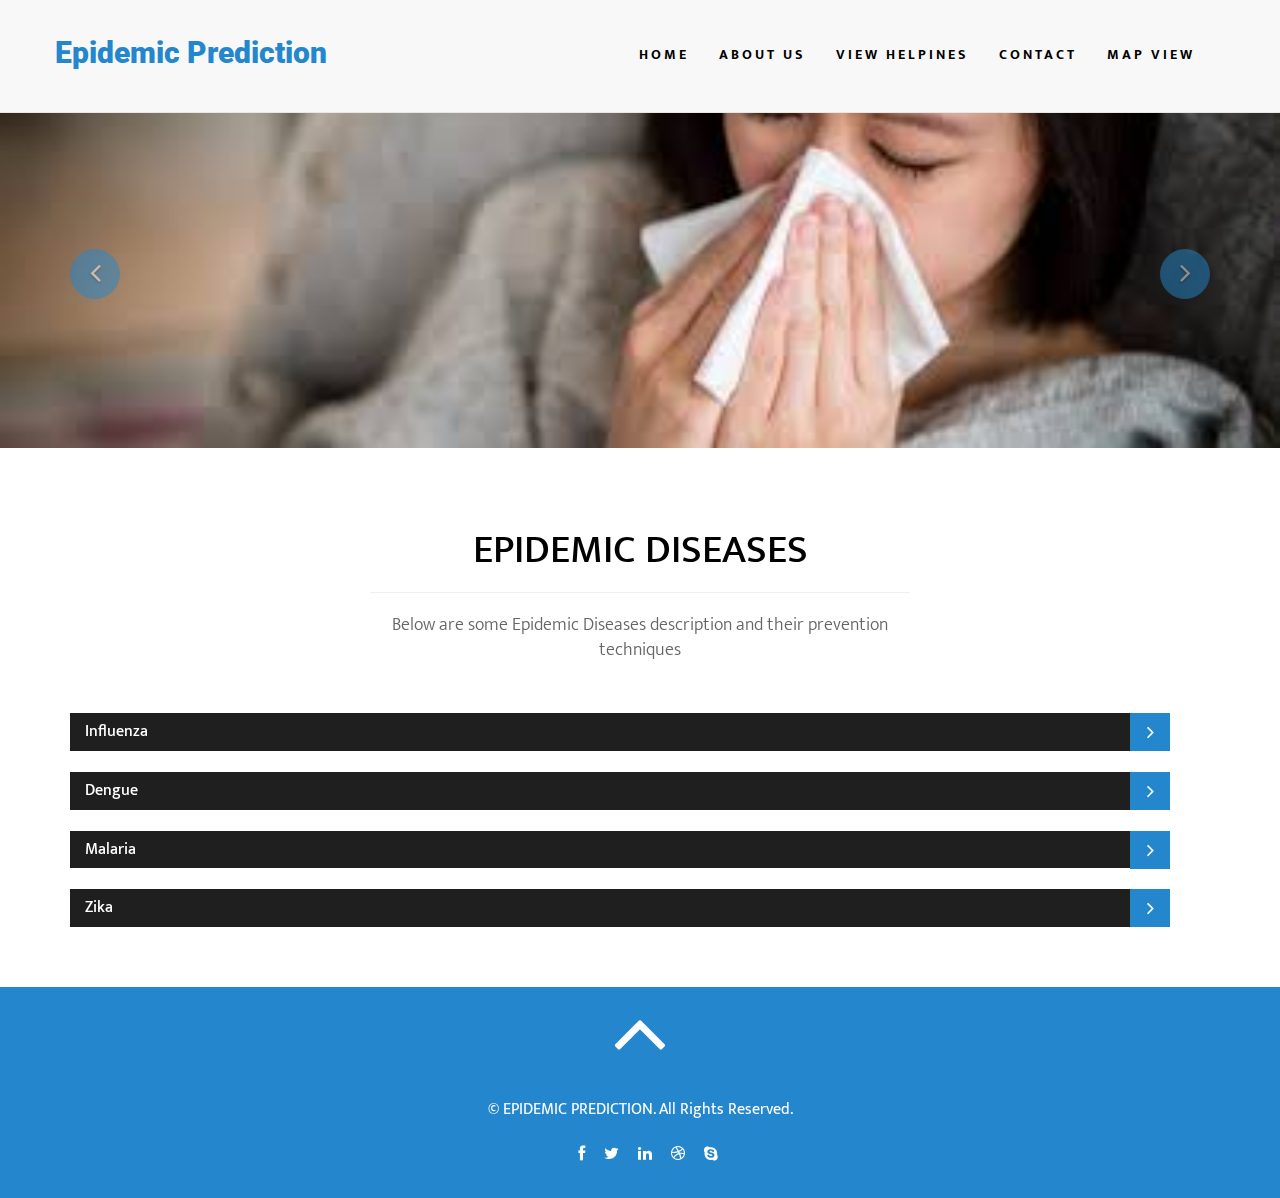
<file: src/static/index.html>
<!DOCTYPE html>
<html lang="en">

<head>
  <meta charset="utf-8">
  <meta http-equiv="X-UA-Compatible" content="IE=edge">
  <meta name="viewport" content="width=device-width, initial-scale=1">
  <!-- The above 3 meta tags *must* come first in the head; any other head content must come *after* these tags -->
  <title>Epidemic Prediction</title>

  <!-- Bootstrap -->
  <link href="css/bootstrap.min.css" rel="stylesheet">
  <link href="css/bootstrap.min.css" rel="stylesheet">
  <link rel="stylesheet" href="css/font-awesome.min.css">
  <link href="css/animate.min.css" rel="stylesheet">
  <link href="css/animate.css" rel="stylesheet" />
  <link href="css/prettyPhoto.css" rel="stylesheet">
  <link href="css/style.css" rel="stylesheet">
  <!-- =======================================================
    Theme Name: OnePage
    Theme URL: https://bootstrapmade.com/onepage-multipurpose-bootstrap-template/
    Author: BootstrapMade
    Author URL: https://bootstrapmade.com
  ======================================================= -->
</head>

<body>
  <nav class="navbar navbar-default navbar-fixed-top">
    <div class="container">
      <div class="row">
        <div class="site-logo">
          <a href="index.html" class="brand">Epidemic Prediction</a>
        </div>

        <!-- Brand and toggle get grouped for better mobile display -->
        <div class="navbar-header">
          <button type="button" class="navbar-toggle" data-toggle="collapse" data-target="#menu">
            <i class="fa fa-bars"></i>
          </button>
        </div>
        <!-- Collect the nav links, forms, and other content for toggling -->
        <div class="collapse navbar-collapse" id="menu">
          <ul class="nav navbar-nav navbar-right">
            <li><a href="#home">Home</a></li>
            <li><a href="about.html">About Us</a></li>
            <li><a href="helpline.html">View Helpines</a></li>
            <li><a href="contact.html">Contact</a></li>
            <li><a href="#">Map View</a></li>
          </ul>
        </div>
        <!-- /.Navbar-collapse -->
      </div>
    </div>
  </nav>

  <div id="home">
    <div class="slider">
      <div id="about-slider">
        <div id="carousel-slider" class="carousel slide" data-ride="carousel">
          <!-- Indicators -->
          <ol class="carousel-indicators visible-xs">
            <li data-target="#carousel-slider" data-slide-to="0" class="active"></li>
            <li data-target="#carousel-slider" data-slide-to="1"></li>
            <li data-target="#carousel-slider" data-slide-to="2"></li>
          </ol>

          <div class="carousel-inner">
            <div class="item active">
              <img src="images/download1.jpg" class="img-responsive" alt="">
            </div>
            <div class="item">
              <img src="images/download2.jpg" class="img-responsive" alt="">
            </div>
            <div class="item">
              <img src="images/download3.jpg" class="img-responsive" alt="">
            </div>
          </div>

          <a class="left carousel-control hidden-xs" href="#carousel-slider" data-slide="prev">
            <i class="fa fa-angle-left"></i>
          </a>

          <a class=" right carousel-control hidden-xs" href="#carousel-slider" data-slide="next">
            <i class="fa fa-angle-right"></i>
          </a>
        </div>
        <!--/#carousel-slider-->
      </div>
      <!--/#about-slider-->
    </div>
  </div>

  <section id="about">
    <div class="container">
      <div class="center">
        <div class="col-md-6 col-md-offset-3">
          <h2>Epidemic Diseases</h2>
          <hr>
          <p class="lead">Below are some Epidemic Diseases description and their prevention techniques</p>
        </div>
      </div>
    </div>

    <div class="container">
      <div class="row">

        <!--/.col-sm-6-->

        <div class="col-sm-6 wow fadeInDown">
          <div class="accordion">
            <div class="panel-group" id="accordion1">
              <div class="panel panel-default">
                <div class="panel-heading active">
                  <h3 class="panel-title">
                    <a class="accordion-toggle" data-toggle="collapse" data-parent="#accordion1" href="#collapseOne1">
                      Influenza
                      <i class="fa fa-angle-right pull-right"></i>
                    </a>
                  </h3>
                </div>

                <div id="collapseOne1" class="panel-collapse collapse ">
                  <div class="panel-body">
                    <div class="media accordion-inner">

                      <div class="media-body">

                        <p>Influenza, commonly known as the flu, is an infectious disease caused by an influenza virus. Symptoms can be mild to severe.The most common symptoms include: high fever, runny nose, sore throat, muscle pains, headache, coughing, and feeling tired. These symptoms typically begin two days after exposure to the virus and most last less than a week. <br>The cough, however, may last for more than two weeks. In children, there may be diarrhea and vomiting, but these are not common in adults.Diarrhea and vomiting occur more commonly in gastroenteritis, which is an unrelated disease and sometimes inaccurately referred to as "stomach flu" or the "24-hour flu". Complications of influenza may include viral pneumonia, secondary bacterial pneumonia, sinus infections, and worsening of previous health problems such as asthma or heart failure.<br>
Three of the four types of influenza viruses affect humans: Type A, Type B, and Type C. Type D has not been known to infect humans, but is believed to have the potential to do so.Usually, the virus is spread through the air from coughs or sneezes. This is believed to occur mostly over relatively short distances. It can also be spread by touching surfaces contaminated by the virus and then touching the mouth or eyes. A person may be infectious to others both before and during the time they are showing symptoms. The infection may be confirmed by testing the throat, sputum, or nose for the virus<br></p>
                        <h3>Precautions :</h3>
                        <h3>Prevention :</h3>
                      </div>
                    </div>
                  </div>
                </div>
              </div>

              <div class="panel panel-default">
                <div class="panel-heading">
                  <h3 class="panel-title">
                    <a class="accordion-toggle" data-toggle="collapse" data-parent="#accordion1" href="#collapseTwo1">
                      Dengue
                      <i class="fa fa-angle-right pull-right"></i>
                    </a>
                  </h3>
                </div>
                <div id="collapseTwo1" class="panel-collapse collapse">
                  <div class="panel-body">
                    <p>Dengue is fast emerging pandemic-prone viral disease in many parts of the world. Dengue flourishes in urban poor areas, suburbs and the countryside but also affects more affluent neighbourhoods in tropical and subtropical countries.<br><br>

Dengue is a mosquito-borne viral infection causing a severe flu-like illness and, sometimes causing a potentially lethal complication called severe dengue. The incidence of dengue has increased 30-fold over the last 50 years. Up to 50-100 million infections are now estimated to occur annually in over 100 endemic countries, putting almost half of the world’s population at risk.<br><br>

Severe dengue (previously known as dengue haemorrhagic fever) was first recognized in the 1950s during dengue epidemics in the Philippines and Thailand. Today it affects Asian and Latin American countries and has become a leading cause of hospitalization and death among children and adults in these regions.<br><br>

The full life cycle of dengue fever virus involves the role of mosquito as a transmitter (or vector) and humans as the main victim and source of infection.<br></p>
<h3>Precautions :</h3>
<h3>Prevention :</h3>
                  </div>
                </div>
              </div>

              <div class="panel panel-default">
                <div class="panel-heading">
                  <h3 class="panel-title">
                    <a class="accordion-toggle" data-toggle="collapse" data-parent="#accordion1" href="#collapseThree1">
                      Malaria
                      <i class="fa fa-angle-right pull-right"></i>
                    </a>
                  </h3>
                </div>
                <div id="collapseThree1" class="panel-collapse collapse">
                  <div class="panel-body">
                    <p>Malaria: An infectious disease caused by protozoan parasites from the Plasmodium family that can be transmitted by the bite of the Anopheles mosquito or by a contaminated needle or transfusion. Falciparum malaria is the most deadly type.<br><br>

The symptoms of malaria include cycles of chills, fever, sweats, muscle aches and headache that recur every few days. There can also be vomiting, diarrhea, coughing, and yellowing (jaundice) of the skin and eyes. Persons with severe falciparum malaria can develop bleeding problems, shock, kidney and liver failure, central nervous system problems, coma, and die. Travelers to areas with malaria are advised to take medications to prevent infection if exposed. The treatment of malaria is with oral or intravenous medications, including chloroquine, mefloquine (Larium), or atovaquone/proguanil (Malarone).<br><br>

Malaria transmission occurs primarily between dusk and dawn because of the nocturnal feeding habits of Anopheles mosquitoes. One should therefore take protective measures to reduce contact with mosquitoes, especially during these hours. These measures include remaining in well-screened areas, using mosquito nets, and wearing clothes that cover most of the body.<br></p>
                  <h3>Precautions :</h3>
                  <h3>Prevention :</h3>
                  </div>
                </div>
              </div>

              <div class="panel panel-default">
                <div class="panel-heading">
                  <h3 class="panel-title">
                    <a class="accordion-toggle" data-toggle="collapse" data-parent="#accordion1" href="#collapseFour1">
                      Zika
                      <i class="fa fa-angle-right pull-right"></i>
                    </a>
                  </h3>
                </div>
                <div id="collapseFour1" class="panel-collapse collapse">
                  <div class="panel-body">
                    <p>Zika virus is a mosquito-borne flavivirus that was first identified in Uganda in 1947 in monkeys. It was later identified in humans in 1952 in Uganda and the United Republic of Tanzania.<br><br>
Outbreaks of Zika virus disease have been recorded in Africa, the Americas, Asia and the Pacific. From the 1960s to 1980s, rare sporadic cases of human infections were found across Africa and Asia, typically accompanied by mild illness.<br><br>
The incubation period (the time from exposure to symptoms) of Zika virus disease is estimated to be 3–14 days. The majority of people infected with Zika virus do not develop symptoms. Symptoms are generally mild including fever, rash, conjunctivitis, muscle and joint pain, malaise, and headache, and usually last for 2–7 days<br></p>
                  <h3>Precautions :</h3>
                  <h3>Prevention :</h3>
                  <p>
Protection against mosquito bites during the day and early evening is a key measure to prevent Zika virus infection. Special attention should be given to prevention of mosquito bites among pregnant women, women of reproductive age, and young children.<br><br>

Personal protection measures include wearing clothing (preferably light-coloured) that covers as much of the body as possible; using physical barriers such as window screens and closed doors and windows; and applying insect repellent to skin or clothing that contains DEET, IR3535 or icaridin according to the product label instructions.<br><br>

Young children and pregnant women should sleep under mosquito nets if sleeping during the day or early evening.  Travellers and those living in affected areas should take the same basic precautions described above to protect themselves from mosquito bites. <br><br>

Aedes mosquitoes breed in small collections of water around homes, schools, and work sites. It is important to eliminate these mosquito breeding sites, including: covering water storage containers, removing standing water in flower pots, and cleaning up trash and used tires. Community initiatives are essential to support local government and public health programs to reduce mosquito breeding sites.  Health authorities may also advise use of larvicides and insecticides to reduce mosquito populations and disease spread.</p>
                  </div>
                </div>
              </div>
            </div>
            <!--/#accordion1-->
          </div>
        </div>

      </div>
      <!--/.row-->
    </div>
    <!--/.container-->
  </section>
  <!--/#about-->

  <footer id="footer" class="midnight-blue">
    <div class="container">
      <div class="row">
        <div class="col-md-6 col-md-offset-3">
          <div class="text-center">
            <a href="#home" class="scrollup"><i class="fa fa-angle-up fa-3x"></i></a>
          </div>
          &copy; EPIDEMIC PREDICTION.
           All Rights Reserved.

        </div>

          <div class="col-lg-12">
            <div class="social">
              <ul class="social-share">
                <li><a href="#"><i class="fa fa-facebook"></i></a></li>
                <li><a href="#"><i class="fa fa-twitter"></i></a></li>
                <li><a href="#"><i class="fa fa-linkedin"></i></a></li>
                <li><a href="#"><i class="fa fa-dribbble"></i></a></li>
                <li><a href="#"><i class="fa fa-skype"></i></a></li>
              </ul>
            </div>
          </div>
      </div>
    </div>
  </footer>
  <!--/#footer-->

  <!-- jQuery (necessary for Bootstrap's JavaScript plugins) -->
  <script src="js/jquery.js"></script>
  <!-- Include all compiled plugins (below), or include individual files as needed -->
  <script src="js/bootstrap.min.js"></script>
  <script src="js/jquery.prettyPhoto.js"></script>
  <script src="js/jquery.isotope.min.js"></script>
  <script src="js/wow.min.js"></script>
  <script src="js/jquery.easing.min.js"></script>
  <script src="js/main.js"></script>
  <script src="contactform/contactform.js"></script>

</body>

</html>
</file>
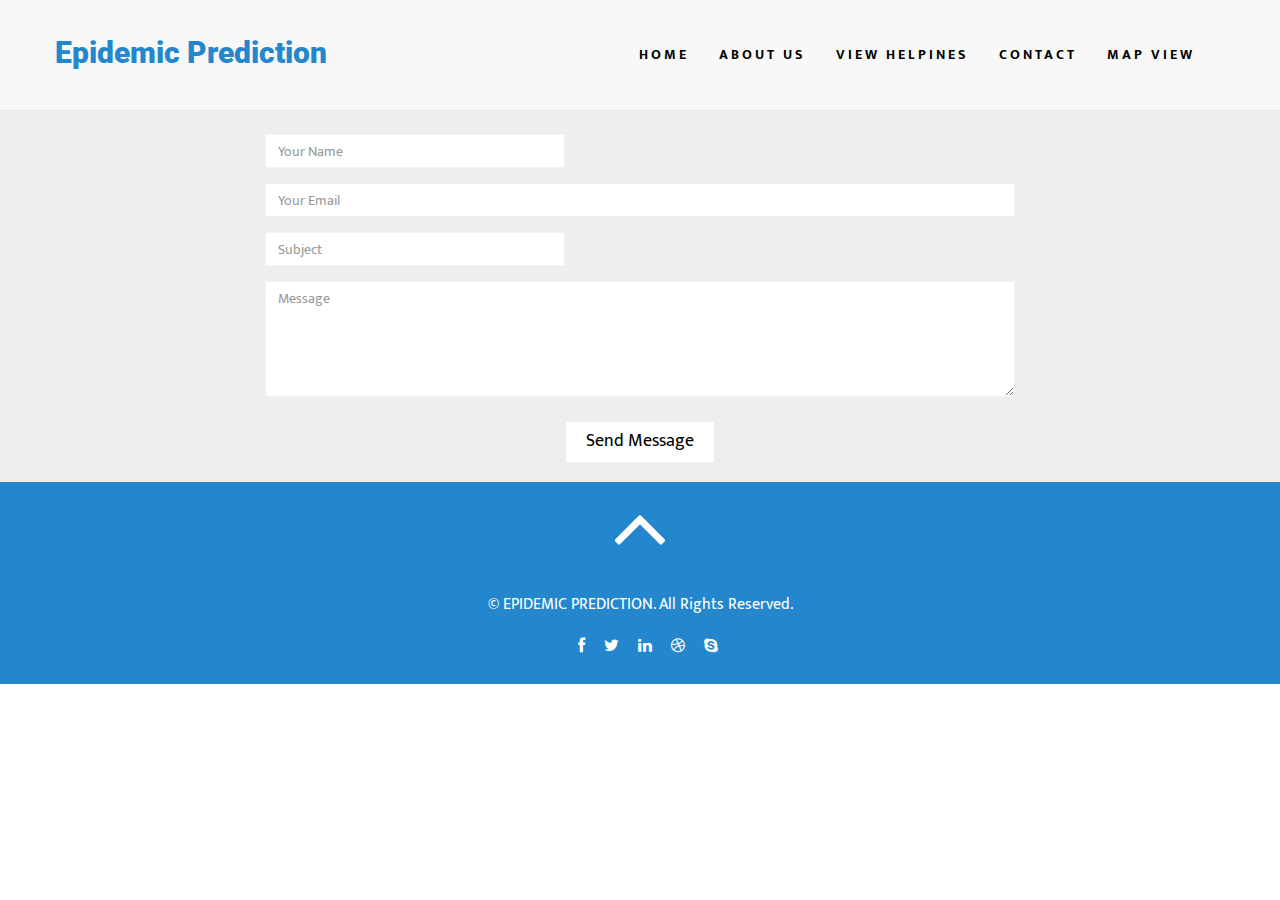
<file: src/static/contact.html>
<html lang="en">

<head>
  <meta charset="utf-8">
  <meta http-equiv="X-UA-Compatible" content="IE=edge">
  <meta name="viewport" content="width=device-width, initial-scale=1">
  <!-- The above 3 meta tags *must* come first in the head; any other head content must come *after* these tags -->
  <title>Epidemic Prediction</title>

  <!-- Bootstrap -->
  <link href="css/bootstrap.min.css" rel="stylesheet">
  <link href="css/bootstrap.min.css" rel="stylesheet">
  <link rel="stylesheet" href="css/font-awesome.min.css">
  <link href="css/animate.min.css" rel="stylesheet">
  <link href="css/animate.css" rel="stylesheet" />
  <link href="css/prettyPhoto.css" rel="stylesheet">
  <link href="css/style.css" rel="stylesheet">
  <!-- =======================================================
    Theme Name: OnePage
    Theme URL: https://bootstrapmade.com/onepage-multipurpose-bootstrap-template/
    Author: BootstrapMade
    Author URL: https://bootstrapmade.com
  ======================================================= -->
</head>

<body>
  <nav class="navbar navbar-default navbar-fixed-top">
    <div class="container">
      <div class="row">
        <div class="site-logo">
          <a href="index.html" class="brand">Epidemic Prediction</a>
        </div>

        <!-- Brand and toggle get grouped for better mobile display -->
        <div class="navbar-header">
          <button type="button" class="navbar-toggle" data-toggle="collapse" data-target="#menu">
            <i class="fa fa-bars"></i>
          </button>
        </div>
        <!-- Collect the nav links, forms, and other content for toggling -->
        <div class="collapse navbar-collapse" id="menu">
          <ul class="nav navbar-nav navbar-right">
            <li><a href="index.html">Home</a></li>
            <li><a href="about.html">About Us</a></li>
            <li><a href="helpline.html">View Helpines</a></li>
            <li><a href="#contact">Contact</a></li>
            <li><a href="#">Map View</a></li>
          </ul>
        </div>
        <!-- /.Navbar-collapse -->
      </div>
    </div>
  </nav>

  <section id="contact">
    <div class="contact-page">
      <div class="container">
        <div class="center">
          <h2>Contact Us</h2>
        </div>
        <div class="row contact-wrap">
          <div class="col-md-8 col-md-offset-2">
            <div id="sendmessage">Your message has been sent. Thank you!</div>
            <div id="errormessage"></div>
            <form action="" method="post" role="form" class="contactForm">
              <div class="form-group">
                <input type="text" name="name" class="form-control" id="name" placeholder="Your Name" data-rule="minlen:4"
                  data-msg="Please enter at least 4 chars" />
                <div class="validation"></div>
              </div>
              <div class="form-group">
                <input type="email" class="form-control" name="email" id="email" placeholder="Your Email" data-rule="email"
                  data-msg="Please enter a valid email" />
                <div class="validation"></div>
              </div>
              <div class="form-group">
                <input type="text" class="form-control" name="subject" id="subject" placeholder="Subject" data-rule="minlen:4"
                  data-msg="Please enter at least 8 chars of subject" />
                <div class="validation"></div>
              </div>
              <div class="form-group">
                <textarea class="form-control" name="message" rows="5" data-rule="required" data-msg="Please write something for us"
                  placeholder="Message"></textarea>
                <div class="validation"></div>
              </div>

              <div class="text-center"><button type="submit" class="btn btn-primary btn-lg">Send Message</button></div>
            </form>
          </div>
        </div>
        <!--/.row-->
      </div>
      <!--/.container-->
    </div>
    <!--/#contact-page-->
  </section>

  <footer id="footer" class="midnight-blue">
    <div class="container">
      <div class="row">
        <div class="col-md-6 col-md-offset-3">
          <div class="text-center">
            <a href="#home" class="scrollup"><i class="fa fa-angle-up fa-3x"></i></a>
          </div>
          &copy; EPIDEMIC PREDICTION.
           All Rights Reserved.

        </div>

          <div class="col-lg-12">
            <div class="social">
              <ul class="social-share">
                <li><a href="#"><i class="fa fa-facebook"></i></a></li>
                <li><a href="#"><i class="fa fa-twitter"></i></a></li>
                <li><a href="#"><i class="fa fa-linkedin"></i></a></li>
                <li><a href="#"><i class="fa fa-dribbble"></i></a></li>
                <li><a href="#"><i class="fa fa-skype"></i></a></li>
              </ul>
            </div>
          </div>
      </div>
    </div>
  </footer>
  <!--/#footer-->


  <!-- jQuery (necessary for Bootstrap's JavaScript plugins) -->
  <script src="js/jquery.js"></script>
  <!-- Include all compiled plugins (below), or include individual files as needed -->
  <script src="js/bootstrap.min.js"></script>
  <script src="js/jquery.prettyPhoto.js"></script>
  <script src="js/jquery.isotope.min.js"></script>
  <script src="js/wow.min.js"></script>
  <script src="js/jquery.easing.min.js"></script>
  <script src="js/main.js"></script>
  <script src="contactform/contactform.js"></script>

</body>

</html>
</file>
<file: src/static/css/prettyPhoto.css>
div.pp_default .pp_top,div.pp_default .pp_top .pp_middle,div.pp_default .pp_top .pp_left,div.pp_default .pp_top .pp_right,div.pp_default .pp_bottom,div.pp_default .pp_bottom .pp_left,div.pp_default .pp_bottom .pp_middle,div.pp_default .pp_bottom .pp_right{height:13px}
div.pp_default .pp_top .pp_left{background:url(../images/prettyPhoto/default/sprite.png) -78px -93px no-repeat}
div.pp_default .pp_top .pp_middle{background:url(../images/prettyPhoto/default/sprite_x.png) top left repeat-x}
div.pp_default .pp_top .pp_right{background:url(../images/prettyPhoto/default/sprite.png) -112px -93px no-repeat}
div.pp_default .pp_content .ppt{color:#f8f8f8}
div.pp_default .pp_content_container .pp_left{background:url(../images/prettyPhoto/default/sprite_y.png) -7px 0 repeat-y;padding-left:13px}
div.pp_default .pp_content_container .pp_right{background:url(../images/prettyPhoto/default/sprite_y.png) top right repeat-y;padding-right:13px}
div.pp_default .pp_next:hover{background:url(../images/prettyPhoto/default/sprite_next.png) center right no-repeat;cursor:pointer}
div.pp_default .pp_previous:hover{background:url(../images/prettyPhoto/default/sprite_prev.png) center left no-repeat;cursor:pointer}
div.pp_default .pp_expand{background:url(../images/prettyPhoto/default/sprite.png) 0 -29px no-repeat;cursor:pointer;width:28px;height:28px}
div.pp_default .pp_expand:hover{background:url(../images/prettyPhoto/default/sprite.png) 0 -56px no-repeat;cursor:pointer}
div.pp_default .pp_contract{background:url(../images/prettyPhoto/default/sprite.png) 0 -84px no-repeat;cursor:pointer;width:28px;height:28px}
div.pp_default .pp_contract:hover{background:url(../images/prettyPhoto/default/sprite.png) 0 -113px no-repeat;cursor:pointer}
div.pp_default .pp_close{width:30px;height:30px;background:url(../images/prettyPhoto/default/sprite.png) 2px 1px no-repeat;cursor:pointer}
div.pp_default .pp_gallery ul li a{background:url(../images/prettyPhoto/default/default_thumb.png) center center #f8f8f8;border:1px solid #aaa}
div.pp_default .pp_social{margin-top:7px}
div.pp_default .pp_gallery a.pp_arrow_previous,div.pp_default .pp_gallery a.pp_arrow_next{position:static;left:auto}
div.pp_default .pp_nav .pp_play,div.pp_default .pp_nav .pp_pause{background:url(../images/prettyPhoto/default/sprite.png) -51px 1px no-repeat;height:30px;width:30px}
div.pp_default .pp_nav .pp_pause{background-position:-51px -29px}
div.pp_default a.pp_arrow_previous,div.pp_default a.pp_arrow_next{background:url(../images/prettyPhoto/default/sprite.png) -31px -3px no-repeat;height:20px;width:20px;margin:4px 0 0}
div.pp_default a.pp_arrow_next{left:52px;background-position:-82px -3px}
div.pp_default .pp_content_container .pp_details{margin-top:5px}
div.pp_default .pp_nav{clear:none;height:30px;width:110px;position:relative}
div.pp_default .pp_nav .currentTextHolder{font-family:Georgia;font-style:italic;color:#999;font-size:11px;left:75px;line-height:25px;position:absolute;top:2px;margin:0;padding:0 0 0 10px}
div.pp_default .pp_close:hover,div.pp_default .pp_nav .pp_play:hover,div.pp_default .pp_nav .pp_pause:hover,div.pp_default .pp_arrow_next:hover,div.pp_default .pp_arrow_previous:hover{opacity:0.7}
div.pp_default .pp_description{font-size:11px;font-weight:700;line-height:14px;margin:5px 50px 5px 0}
div.pp_default .pp_bottom .pp_left{background:url(../images/prettyPhoto/default/sprite.png) -78px -127px no-repeat}
div.pp_default .pp_bottom .pp_middle{background:url(../images/prettyPhoto/default/sprite_x.png) bottom left repeat-x}
div.pp_default .pp_bottom .pp_right{background:url(../images/prettyPhoto/default/sprite.png) -112px -127px no-repeat}
div.pp_default .pp_loaderIcon{background:url(../images/prettyPhoto/default/loader.gif) center center no-repeat}
div.light_rounded .pp_top .pp_left{background:url(../images/prettyPhoto/light_rounded/sprite.png) -88px -53px no-repeat}
div.light_rounded .pp_top .pp_right{background:url(../images/prettyPhoto/light_rounded/sprite.png) -110px -53px no-repeat}
div.light_rounded .pp_next:hover{background:url(../images/prettyPhoto/light_rounded/btnNext.png) center right no-repeat;cursor:pointer}
div.light_rounded .pp_previous:hover{background:url(../images/prettyPhoto/light_rounded/btnPrevious.png) center left no-repeat;cursor:pointer}
div.light_rounded .pp_expand{background:url(../images/prettyPhoto/light_rounded/sprite.png) -31px -26px no-repeat;cursor:pointer}
div.light_rounded .pp_expand:hover{background:url(../images/prettyPhoto/light_rounded/sprite.png) -31px -47px no-repeat;cursor:pointer}
div.light_rounded .pp_contract{background:url(../images/prettyPhoto/light_rounded/sprite.png) 0 -26px no-repeat;cursor:pointer}
div.light_rounded .pp_contract:hover{background:url(../images/prettyPhoto/light_rounded/sprite.png) 0 -47px no-repeat;cursor:pointer}
div.light_rounded .pp_close{width:75px;height:22px;background:url(../images/prettyPhoto/light_rounded/sprite.png) -1px -1px no-repeat;cursor:pointer}
div.light_rounded .pp_nav .pp_play{background:url(../images/prettyPhoto/light_rounded/sprite.png) -1px -100px no-repeat;height:15px;width:14px}
div.light_rounded .pp_nav .pp_pause{background:url(../images/prettyPhoto/light_rounded/sprite.png) -24px -100px no-repeat;height:15px;width:14px}
div.light_rounded .pp_arrow_previous{background:url(../images/prettyPhoto/light_rounded/sprite.png) 0 -71px no-repeat}
div.light_rounded .pp_arrow_next{background:url(../images/prettyPhoto/light_rounded/sprite.png) -22px -71px no-repeat}
div.light_rounded .pp_bottom .pp_left{background:url(../images/prettyPhoto/light_rounded/sprite.png) -88px -80px no-repeat}
div.light_rounded .pp_bottom .pp_right{background:url(../images/prettyPhoto/light_rounded/sprite.png) -110px -80px no-repeat}
div.dark_rounded .pp_top .pp_left{background:url(../images/prettyPhoto/dark_rounded/sprite.png) -88px -53px no-repeat}
div.dark_rounded .pp_top .pp_right{background:url(../images/prettyPhoto/dark_rounded/sprite.png) -110px -53px no-repeat}
div.dark_rounded .pp_content_container .pp_left{background:url(../images/prettyPhoto/dark_rounded/contentPattern.png) top left repeat-y}
div.dark_rounded .pp_content_container .pp_right{background:url(../images/prettyPhoto/dark_rounded/contentPattern.png) top right repeat-y}
div.dark_rounded .pp_next:hover{background:url(../images/prettyPhoto/dark_rounded/btnNext.png) center right no-repeat;cursor:pointer}
div.dark_rounded .pp_previous:hover{background:url(../images/prettyPhoto/dark_rounded/btnPrevious.png) center left no-repeat;cursor:pointer}
div.dark_rounded .pp_expand{background:url(../images/prettyPhoto/dark_rounded/sprite.png) -31px -26px no-repeat;cursor:pointer}
div.dark_rounded .pp_expand:hover{background:url(../images/prettyPhoto/dark_rounded/sprite.png) -31px -47px no-repeat;cursor:pointer}
div.dark_rounded .pp_contract{background:url(../images/prettyPhoto/dark_rounded/sprite.png) 0 -26px no-repeat;cursor:pointer}
div.dark_rounded .pp_contract:hover{background:url(../images/prettyPhoto/dark_rounded/sprite.png) 0 -47px no-repeat;cursor:pointer}
div.dark_rounded .pp_close{width:75px;height:22px;background:url(../images/prettyPhoto/dark_rounded/sprite.png) -1px -1px no-repeat;cursor:pointer}
div.dark_rounded .pp_description{margin-right:85px;color:#fff}
div.dark_rounded .pp_nav .pp_play{background:url(../images/prettyPhoto/dark_rounded/sprite.png) -1px -100px no-repeat;height:15px;width:14px}
div.dark_rounded .pp_nav .pp_pause{background:url(../images/prettyPhoto/dark_rounded/sprite.png) -24px -100px no-repeat;height:15px;width:14px}
div.dark_rounded .pp_arrow_previous{background:url(../images/prettyPhoto/dark_rounded/sprite.png) 0 -71px no-repeat}
div.dark_rounded .pp_arrow_next{background:url(../images/prettyPhoto/dark_rounded/sprite.png) -22px -71px no-repeat}
div.dark_rounded .pp_bottom .pp_left{background:url(../images/prettyPhoto/dark_rounded/sprite.png) -88px -80px no-repeat}
div.dark_rounded .pp_bottom .pp_right{background:url(../images/prettyPhoto/dark_rounded/sprite.png) -110px -80px no-repeat}
div.dark_rounded .pp_loaderIcon{background:url(../images/prettyPhoto/dark_rounded/loader.gif) center center no-repeat}
div.dark_square .pp_left,div.dark_square .pp_middle,div.dark_square .pp_right,div.dark_square .pp_content{background:#000}
div.dark_square .pp_description{color:#fff;margin:0 85px 0 0}
div.dark_square .pp_loaderIcon{background:url(../images/prettyPhoto/dark_square/loader.gif) center center no-repeat}
div.dark_square .pp_expand{background:url(../images/prettyPhoto/dark_square/sprite.png) -31px -26px no-repeat;cursor:pointer}
div.dark_square .pp_expand:hover{background:url(../images/prettyPhoto/dark_square/sprite.png) -31px -47px no-repeat;cursor:pointer}
div.dark_square .pp_contract{background:url(../images/prettyPhoto/dark_square/sprite.png) 0 -26px no-repeat;cursor:pointer}
div.dark_square .pp_contract:hover{background:url(../images/prettyPhoto/dark_square/sprite.png) 0 -47px no-repeat;cursor:pointer}
div.dark_square .pp_close{width:75px;height:22px;background:url(../images/prettyPhoto/dark_square/sprite.png) -1px -1px no-repeat;cursor:pointer}
div.dark_square .pp_nav{clear:none}
div.dark_square .pp_nav .pp_play{background:url(../images/prettyPhoto/dark_square/sprite.png) -1px -100px no-repeat;height:15px;width:14px}
div.dark_square .pp_nav .pp_pause{background:url(../images/prettyPhoto/dark_square/sprite.png) -24px -100px no-repeat;height:15px;width:14px}
div.dark_square .pp_arrow_previous{background:url(../images/prettyPhoto/dark_square/sprite.png) 0 -71px no-repeat}
div.dark_square .pp_arrow_next{background:url(../images/prettyPhoto/dark_square/sprite.png) -22px -71px no-repeat}
div.dark_square .pp_next:hover{background:url(../images/prettyPhoto/dark_square/btnNext.png) center right no-repeat;cursor:pointer}
div.dark_square .pp_previous:hover{background:url(../images/prettyPhoto/dark_square/btnPrevious.png) center left no-repeat;cursor:pointer}
div.light_square .pp_expand{background:url(../images/prettyPhoto/light_square/sprite.png) -31px -26px no-repeat;cursor:pointer}
div.light_square .pp_expand:hover{background:url(../images/prettyPhoto/light_square/sprite.png) -31px -47px no-repeat;cursor:pointer}
div.light_square .pp_contract{background:url(../images/prettyPhoto/light_square/sprite.png) 0 -26px no-repeat;cursor:pointer}
div.light_square .pp_contract:hover{background:url(../images/prettyPhoto/light_square/sprite.png) 0 -47px no-repeat;cursor:pointer}
div.light_square .pp_close{width:75px;height:22px;background:url(../images/prettyPhoto/light_square/sprite.png) -1px -1px no-repeat;cursor:pointer}
div.light_square .pp_nav .pp_play{background:url(../images/prettyPhoto/light_square/sprite.png) -1px -100px no-repeat;height:15px;width:14px}
div.light_square .pp_nav .pp_pause{background:url(../images/prettyPhoto/light_square/sprite.png) -24px -100px no-repeat;height:15px;width:14px}
div.light_square .pp_arrow_previous{background:url(../images/prettyPhoto/light_square/sprite.png) 0 -71px no-repeat}
div.light_square .pp_arrow_next{background:url(../images/prettyPhoto/light_square/sprite.png) -22px -71px no-repeat}
div.light_square .pp_next:hover{background:url(../images/prettyPhoto/light_square/btnNext.png) center right no-repeat;cursor:pointer}
div.light_square .pp_previous:hover{background:url(../images/prettyPhoto/light_square/btnPrevious.png) center left no-repeat;cursor:pointer}
div.facebook .pp_top .pp_left{background:url(../images/prettyPhoto/facebook/sprite.png) -88px -53px no-repeat}
div.facebook .pp_top .pp_middle{background:url(../images/prettyPhoto/facebook/contentPatternTop.png) top left repeat-x}
div.facebook .pp_top .pp_right{background:url(../images/prettyPhoto/facebook/sprite.png) -110px -53px no-repeat}
div.facebook .pp_content_container .pp_left{background:url(../images/prettyPhoto/facebook/contentPatternLeft.png) top left repeat-y}
div.facebook .pp_content_container .pp_right{background:url(../images/prettyPhoto/facebook/contentPatternRight.png) top right repeat-y}
div.facebook .pp_expand{background:url(../images/prettyPhoto/facebook/sprite.png) -31px -26px no-repeat;cursor:pointer}
div.facebook .pp_expand:hover{background:url(../images/prettyPhoto/facebook/sprite.png) -31px -47px no-repeat;cursor:pointer}
div.facebook .pp_contract{background:url(../images/prettyPhoto/facebook/sprite.png) 0 -26px no-repeat;cursor:pointer}
div.facebook .pp_contract:hover{background:url(../images/prettyPhoto/facebook/sprite.png) 0 -47px no-repeat;cursor:pointer}
div.facebook .pp_close{width:22px;height:22px;background:url(../images/prettyPhoto/facebook/sprite.png) -1px -1px no-repeat;cursor:pointer}
div.facebook .pp_description{margin:0 37px 0 0}
div.facebook .pp_loaderIcon{background:url(../images/prettyPhoto/facebook/loader.gif) center center no-repeat}
div.facebook .pp_arrow_previous{background:url(../images/prettyPhoto/facebook/sprite.png) 0 -71px no-repeat;height:22px;margin-top:0;width:22px}
div.facebook .pp_arrow_previous.disabled{background-position:0 -96px;cursor:default}
div.facebook .pp_arrow_next{background:url(../images/prettyPhoto/facebook/sprite.png) -32px -71px no-repeat;height:22px;margin-top:0;width:22px}
div.facebook .pp_arrow_next.disabled{background-position:-32px -96px;cursor:default}
div.facebook .pp_nav{margin-top:0}
div.facebook .pp_nav p{font-size:15px;padding:0 3px 0 4px}
div.facebook .pp_nav .pp_play{background:url(../images/prettyPhoto/facebook/sprite.png) -1px -123px no-repeat;height:22px;width:22px}
div.facebook .pp_nav .pp_pause{background:url(../images/prettyPhoto/facebook/sprite.png) -32px -123px no-repeat;height:22px;width:22px}
div.facebook .pp_next:hover{background:url(../images/prettyPhoto/facebook/btnNext.png) center right no-repeat;cursor:pointer}
div.facebook .pp_previous:hover{background:url(../images/prettyPhoto/facebook/btnPrevious.png) center left no-repeat;cursor:pointer}
div.facebook .pp_bottom .pp_left{background:url(../images/prettyPhoto/facebook/sprite.png) -88px -80px no-repeat}
div.facebook .pp_bottom .pp_middle{background:url(../images/prettyPhoto/facebook/contentPatternBottom.png) top left repeat-x}
div.facebook .pp_bottom .pp_right{background:url(../images/prettyPhoto/facebook/sprite.png) -110px -80px no-repeat}
div.pp_pic_holder a:focus{outline:none}
div.pp_overlay{background:#000;display:none;left:0;position:absolute;top:0;width:100%;z-index:9500}
div.pp_pic_holder{display:none;position:absolute;width:100px;z-index:10000}
.pp_content{height:40px;min-width:40px}
* html .pp_content{width:40px}
.pp_content_container{position:relative;text-align:left;width:100%}
.pp_content_container .pp_left{padding-left:20px}
.pp_content_container .pp_right{padding-right:20px}
.pp_content_container .pp_details{float:left;margin:10px 0 2px}
.pp_description{display:none;margin:0}
.pp_social{float:left;margin:0}
.pp_social .facebook{float:left;margin-left:5px;width:55px;overflow:hidden}
.pp_social .twitter{float:left}
.pp_nav{clear:right;float:left;margin:3px 10px 0 0}
.pp_nav p{float:left;white-space:nowrap;margin:2px 4px}
.pp_nav .pp_play,.pp_nav .pp_pause{float:left;margin-right:4px;text-indent:-10000px}
a.pp_arrow_previous,a.pp_arrow_next{display:block;float:left;height:15px;margin-top:3px;overflow:hidden;text-indent:-10000px;width:14px}
.pp_hoverContainer{position:absolute;top:0;width:100%;z-index:2000}
.pp_gallery{display:none;left:50%;margin-top:-50px;position:absolute;z-index:10000}
.pp_gallery div{float:left;overflow:hidden;position:relative}
.pp_gallery ul{float:left;height:35px;position:relative;white-space:nowrap;margin:0 0 0 5px;padding:0}
.pp_gallery ul a{border:1px rgba(0,0,0,0.5) solid;display:block;float:left;height:33px;overflow:hidden}
.pp_gallery ul a img{border:0}
.pp_gallery li{display:block;float:left;margin:0 5px 0 0;padding:0}
.pp_gallery li.default a{background:url(../images/prettyPhoto/facebook/default_thumbnail.gif) 0 0 no-repeat;display:block;height:33px;width:50px}
.pp_gallery .pp_arrow_previous,.pp_gallery .pp_arrow_next{margin-top:7px!important}
a.pp_next{background:url(../images/prettyPhoto/light_rounded/btnNext.png) 10000px 10000px no-repeat;display:block;float:right;height:100%;text-indent:-10000px;width:49%}
a.pp_previous{background:url(../images/prettyPhoto/light_rounded/btnNext.png) 10000px 10000px no-repeat;display:block;float:left;height:100%;text-indent:-10000px;width:49%}
a.pp_expand,a.pp_contract{cursor:pointer;display:none;height:20px;position:absolute;right:30px;text-indent:-10000px;top:10px;width:20px;z-index:20000}
a.pp_close{position:absolute;right:0;top:0;display:block;line-height:22px;text-indent:-10000px}
.pp_loaderIcon{display:block;height:24px;left:50%;position:absolute;top:50%;width:24px;margin:-12px 0 0 -12px}
#pp_full_res{line-height:1!important}
#pp_full_res .pp_inline{text-align:left}
#pp_full_res .pp_inline p{margin:0 0 15px}
div.ppt{color:#fff;display:none;font-size:17px;z-index:9999;margin:0 0 5px 15px}
div.pp_default .pp_content,div.light_rounded .pp_content{background-color:#fff}
div.pp_default #pp_full_res .pp_inline,div.light_rounded .pp_content .ppt,div.light_rounded #pp_full_res .pp_inline,div.light_square .pp_content .ppt,div.light_square #pp_full_res .pp_inline,div.facebook .pp_content .ppt,div.facebook #pp_full_res .pp_inline{color:#000}
div.pp_default .pp_gallery ul li a:hover,div.pp_default .pp_gallery ul li.selected a,.pp_gallery ul a:hover,.pp_gallery li.selected a{border-color:#fff}
div.pp_default .pp_details,div.light_rounded .pp_details,div.dark_rounded .pp_details,div.dark_square .pp_details,div.light_square .pp_details,div.facebook .pp_details{position:relative}
div.light_rounded .pp_top .pp_middle,div.light_rounded .pp_content_container .pp_left,div.light_rounded .pp_content_container .pp_right,div.light_rounded .pp_bottom .pp_middle,div.light_square .pp_left,div.light_square .pp_middle,div.light_square .pp_right,div.light_square .pp_content,div.facebook .pp_content{background:#fff}
div.light_rounded .pp_description,div.light_square .pp_description{margin-right:85px}
div.light_rounded .pp_gallery a.pp_arrow_previous,div.light_rounded .pp_gallery a.pp_arrow_next,div.dark_rounded .pp_gallery a.pp_arrow_previous,div.dark_rounded .pp_gallery a.pp_arrow_next,div.dark_square .pp_gallery a.pp_arrow_previous,div.dark_square .pp_gallery a.pp_arrow_next,div.light_square .pp_gallery a.pp_arrow_previous,div.light_square .pp_gallery a.pp_arrow_next{margin-top:12px!important}
div.light_rounded .pp_arrow_previous.disabled,div.dark_rounded .pp_arrow_previous.disabled,div.dark_square .pp_arrow_previous.disabled,div.light_square .pp_arrow_previous.disabled{background-position:0 -87px;cursor:default}
div.light_rounded .pp_arrow_next.disabled,div.dark_rounded .pp_arrow_next.disabled,div.dark_square .pp_arrow_next.disabled,div.light_square .pp_arrow_next.disabled{background-position:-22px -87px;cursor:default}
div.light_rounded .pp_loaderIcon,div.light_square .pp_loaderIcon{background:url(../images/prettyPhoto/light_rounded/loader.gif) center center no-repeat}
div.dark_rounded .pp_top .pp_middle,div.dark_rounded .pp_content,div.dark_rounded .pp_bottom .pp_middle{background:url(../images/prettyPhoto/dark_rounded/contentPattern.png) top left repeat}
div.dark_rounded .currentTextHolder,div.dark_square .currentTextHolder{color:#c4c4c4}
div.dark_rounded #pp_full_res .pp_inline,div.dark_square #pp_full_res .pp_inline{color:#fff}
.pp_top,.pp_bottom{height:20px;position:relative}
* html .pp_top,* html .pp_bottom{padding:0 20px}
.pp_top .pp_left,.pp_bottom .pp_left{height:20px;left:0;position:absolute;width:20px}
.pp_top .pp_middle,.pp_bottom .pp_middle{height:20px;left:20px;position:absolute;right:20px}
* html .pp_top .pp_middle,* html .pp_bottom .pp_middle{left:0;position:static}
.pp_top .pp_right,.pp_bottom .pp_right{height:20px;left:auto;position:absolute;right:0;top:0;width:20px}
.pp_fade,.pp_gallery li.default a img{display:none}
</file>
<file: src/static/css/style.css>
/*
    Theme Name: OnePage
    Theme URL: https://bootstrapmade.com/onepage-multipurpose-bootstrap-template/
    Author: BootstrapMade
    Author URL: https://bootstrapmade.com
*/
/* ==== Google font ==== */
@import url(https://fonts.googleapis.com/css?family=Roboto:400,300,700,900);
@import url('https://fonts.googleapis.com/css?family=Ek+Mukta:400,600,700');

body {
    width: 100%;
    height: 100%;
    font-family: 'Ek Mukta', sans-serif;
	font-weight: 300;
    color: #666;
    background-color: #fff;
	font-size: 16px;
    line-height: 1.6em;
	font-weight: 400;
}


input[type=text]{
  width: 300px;
  position: relative;
}
.media-body{
  width: 1100px;
}

p {
	font-size:16px;

}

.btn-primary {
  padding: 8px 20px;
  background: #fff;
  color: #000;
  border-radius: 0;
  border:none;
  margin-top: 10px;
}

.btn-primary:hover,
.btn-primary:focus{
  background: #fff;
  color:#2487cd;
  outline: none;
  box-shadow: none;
}


/* --- logo --- */
.site-logo {
	margin-top:40px;
	margin-bottom:40px;
    float: left;
}

.site-logo a.brand {
	color: #2487cd;
	font-size: 30px;
	font-family: 'Roboto', sans-serif;
	font-weight: 900;

}
.site-logo a.brand:hover {
	text-decoration:none;
}

/* ------- Navigation ------------ */

.navbar {
    margin-bottom: 0;
}

.navbar-brand {
    font-weight: 700;
}

.navbar-brand:focus {
    outline: 0;
}

.nav.navbar-nav {
	padding:30px;
}

.navbar-fixed-top ul.nav li a {
	font-size: 14px;
	letter-spacing: 3px;
    color: #000;
	text-transform: uppercase;
	font-weight: 700;
}

.navbar-fixed-top.top-nav-collapse ul.nav li a {
	    -webkit-transition: all .2s ease-in-out;
    -moz-transition: all .2s ease-in-out;
    transition: all .2s ease-in-out;
	color: #fff;
}

.navbar-fixed-top ul.nav ul.dropdown-menu {
	  border-radius: 0;
	margin-top: 21px;
	border-top: none;
}

.navbar-fixed-top ul.nav li a:hover ul.dropdown-menu {
	    -webkit-transition: all .2s ease-in-out;
    -moz-transition: all .2s ease-in-out;
    transition: all .2s ease-in-out;
}

.navbar-fixed-top ul.nav ul.dropdown-menu li:last-child{
	border-bottom: none;
}

.navbar-fixed-top ul.nav ul.dropdown-menu li a {
	padding: 10px 20px;
}

.navbar-fixed-top.top-nav-collapse ul.nav ul.dropdown-menu li a {
	color: #666;
}

.navbar-fixed-top .nav li a {
    -webkit-transition: background .3s ease-in-out;
    -moz-transition: background .3s ease-in-out;
    transition: background .3s ease-in-out;
}

.navbar-fixed-top .nav li a:hover,
.navbar-fixed-top .nav li a:focus,
.navbar-fixed-top.nav li.active {
    outline: 0;

	color:#2487cd ;
}

.navbar-toggle {
    padding: 4px 12px;
    font-size: 18px;
    color: #000;
}

.navbar-toggle:focus,
.navbar-toggle:active {
    outline: 0;
}

.slider {
	padding-top:50px;
}

.slider img {
    width: 100%;
}

#carousel-slider {
  position: relative;
}

#carousel-slider .carousel-indicators {
  bottom: -25px;
}

#carousel-slider .carousel-indicators li {
  border: 1px solid #ffbd20;
}

#carousel-slider a i {
  border: 1px solid #2487cd;;
  border-radius:50%;
  font-size: 30px;
  height: 50px;
  padding: 8px;
  position: absolute;
  top: 50%;
  width: 50px;
  color:#fff;
   background:#2487cd;
}

#carousel-slider a i:hover {
  background:#2487cd;
  color:#fff;
  border: 1px solid #2487cd;
}

#carousel-slider
.carousel-control {
  width:inherit;
}

#carousel-slider .carousel-control.left i {
  left:70px
}

#carousel-slider .carousel-control.right i {
  right: 70px;
}

#carousel-slider
.carousel-control.left,
#carousel-slider
.carousel-control.right {
  background: none;
}

.center h2{
  font-size: 40px;
  margin-top: 0;
  margin-bottom: 10px;
  text-align:center;
  color:#000;
  text-transform:uppercase;
}


.portfolio-items,
.portfolio-filter {
  list-style: none outside none;
  margin: 0 0 40px 0;
  padding: 0;
}

.portfolio-filter > li {
  display: inline-block;
}

.portfolio-filter > li a {
  background: none repeat scroll 0 0 #FFFFFF;
  font-size: 14px;
  font-weight: 400;
  margin-right: 20px;
  text-transform: uppercase;
  transition: all 0.9s ease 0s;
  -moz-transition: all 0.9s ease 0s;
  -webkit-transition: all 0.9s ease 0s;
  -o-transition: all 0.9s ease 0s;
  border: 1px solid #F2F2F2;
  outline: none;
  border-radius: 0;
}

.portfolio-filter > li a:hover,
.portfolio-filter > li a.active{
  color:#fff;
  background: #2487cd ;
  border: 1px solid #2487cd ;
  box-shadow: none;
  -webkit-box-shadow: none;
}

.portfolio-items > li {
  float: left;
  padding: 0;
  -webkit-box-sizing: border-box;
  -moz-box-sizing: border-box;
  box-sizing: border-box;
}

.portfolio-item {
  margin: 0;
  padding:0;
}

/* Start: Recommended Isotope styles */
/**** Isotope Filtering ****/
.isotope-item {
  z-index: 2;
}

.isotope-hidden.isotope-item {
  pointer-events: none;
  z-index: 1;
}

/**** Isotope CSS3 transitions ****/
.isotope,
.isotope .isotope-item {
  -webkit-transition-duration: 0.8s;
  -moz-transition-duration: 0.8s;
  -ms-transition-duration: 0.8s;
  -o-transition-duration: 0.8s;
  transition-duration: 0.8s;
}

.isotope {
  -webkit-transition-property: height, width;
  -moz-transition-property: height, width;
  -ms-transition-property: height, width;
  -o-transition-property: height, width;
  transition-property: height, width;
}

.isotope .isotope-item {
  -webkit-transition-property: -webkit-transform, opacity;
  -moz-transition-property: -moz-transform, opacity;
  -ms-transition-property: -ms-transform, opacity;
  -o-transition-property: -o-transform, opacity;
  transition-property: transform, opacity;
}

/**** disabling Isotope CSS3 transitions ****/
.isotope.no-transition,
.isotope.no-transition .isotope-item,
.isotope .isotope-item.no-transition {
  -webkit-transition-duration: 0s;
  -moz-transition-duration: 0s;
  -ms-transition-duration: 0s;
  -o-transition-duration: 0s;
  transition-duration: 0s;
}

/* End: Recommended Isotope styles */
/* disable CSS transitions for containers with infinite scrolling*/
.isotope.infinite-scrolling {
  -webkit-transition: none;
  -moz-transition: none;
  -ms-transition: none;
  -o-transition: none;
  transition: none;
}


.recent-work-wrap {
  position: relative;
}

.recent-work-wrap img{
  width: 100%;
}

.recent-work-wrap .recent-work-inner{
  top: 0;
  background: transparent;
  opacity: .8;
  width: 100%;
  border-radius: 0;
  margin-bottom: 0;
}

.recent-work-wrap .recent-work-inner h3{
  margin: 10px 0;
}

.recent-work-wrap .recent-work-inner h3 a{
  font-size: 24px;
  color: #fff;
}

.recent-work-wrap .overlay {
  position: absolute;
  top: 0;
  left: 0;
  width: 100%;
  height: 100%;
  opacity: 0;
  border-radius: 0;
  background: #333;
  color: #fff;
  vertical-align: middle;
  -webkit-transition: opacity 500ms;
  -moz-transition: opacity 500ms;
  -o-transition: opacity 500ms;
  transition: opacity 500ms;
  padding: 30px;
}

.recent-work-wrap .overlay .preview {
  bottom: 0;
  display: inline-block;
  height: 35px;
  line-height: 35px;
  border-radius: 0;
  background: transparent;
  text-align: center;
  color: #fff;
}

.recent-work-wrap:hover .overlay {
  opacity: 1;
}

#about  {
	margin-top:80px;
	margin-bottom:40px;
}

#about .lead {
	text-align:center;
	font-size:18px;
	margin-bottom:50px;
}

#about  img {
	margin-bottom:40px;
}

.panel-default{
  border-color: transparent;
}

.panel-default>.panel-heading,
.panel{
  background-color: #1f1f20;
  border:0 none;
  box-shadow:none;
  width: 1100px;
}

.panel-default>.panel-heading+.panel-collapse .panel-body{
  background: #fff;
  color: #858586;
  width: 1100px;
}

.panel-body{
  padding: 20px 20px 10px;
}

.panel-group .panel+.panel{
  margin-top: 20px;
  border-top: 1px solid #fff;
}

.panel-group .panel{
  border-radius: 0;
}

.panel-heading{
	border-radius: 0;
}

.panel-title>a{
  color: #fff;
}

.accordion-inner img{
  border-radius: 4px;
}

.media-body h3, .panel-body h3{color: black;

}


.panel-heading.active{
  background: #1f1f20;
  width: 1100px;
}

.panel-heading.active .panel-title>a{
  color:#fff;
}

a.accordion-toggle  i{
  width: 40px;
  line-height: 38px;
  font-size: 20px;
  margin-top: -10px;
  text-align: center;
  margin-right: -15px;
  background: #2487cd;
  color:#fff;
}

.panel-heading.active a.accordion-toggle i{
  background: #2487cd;
  color: #fff;
}

.panel-heading.active a.accordion-toggle.collapsed i{
  background: #2487cd;
  color: #fff;
}

#features {
	margin-top:50px;
	padding:50px;
	text-align:center;
}

#features .lead {
	text-align:center;
	font-size:18px;
	margin-bottom:50px;
}

#features img {
	border-radius:30%;
	margin-top:30px;
	margin-bottom:40px;
}

/* --- Map --- */
.map{
	position:relative;
	padding-top:50px;
	margin-top:50px;

}
/* google map */
#google-map{
    position:relative;
    height: 400px;
}

.contact-page{
  padding-top: 80px;
  background:#eee;
  margin-top:-10px;
}

.contact-page .contact-form
.form-group label {
  color: #4E4E4E;
  font-size: 16px;
  font-weight: 300;
}

.form-group .form-control {
  padding: 7px 12px;
  border-color:#f2f2f2;
  box-shadow: none;
  border-radius:0;
}

textarea#message{
  resize: none;
  padding: 10px;
}

.contact-page .contact-wrap {
  margin-top: 20px;
}

.validation {
    color: red;
    display:none;
    margin: 0 0 20px;
    font-weight:400;
    font-size:13px;
}

#sendmessage {
    color: green;
    border:1px solid green;
    display:none;
    text-align:center;
    padding:15px;
    font-weight:600;
    margin-bottom:15px;
}

#errormessage {
    color: red;
    display:none;
    border:1px solid red;
    text-align:center;
    padding:15px;
    font-weight:600;
    margin-bottom:15px;
}

#sendmessage.show, #errormessage.show, .show {
	display:block;
}

#footer{
  position: relative;
  bottom:0;
  width:100%;

  color: #fff;
  background: #2487cd;
}

#footer a {
  color: #fff;
}

#footer a:hover {
  color: #fff;
}

#footer ul {
  list-style: none;
  padding: 0;
  margin: 0;
  text-align:center;
}

#footer ul > li {
	margin-top:20px;
	margin-bottom:30px;
  display: inline-block;
  margin-left: 15px;
  text-align:center;
}
.midnight-blue {
	text-align:center;

}

.text-center {
	margin-bottom:20px;
	font-size:30px;

}



.form-control-borderless:hover, .form-control-borderless:active, .form-control-borderless:focus {
    border: none;
    outline: none;
    box-shadow: green 2px;
}


#search{
  position: fixed;
  top: 150px;
}


#help{
  position:fixed;
  top:100px;
}
#help2{
  position: fixed;
  top: 200px;
  background: #3399ff;
  padding: 20px;
  color: red;
}
#help2 li {
  background: #cce5ff;
  margin: 5px;
}
</file>
